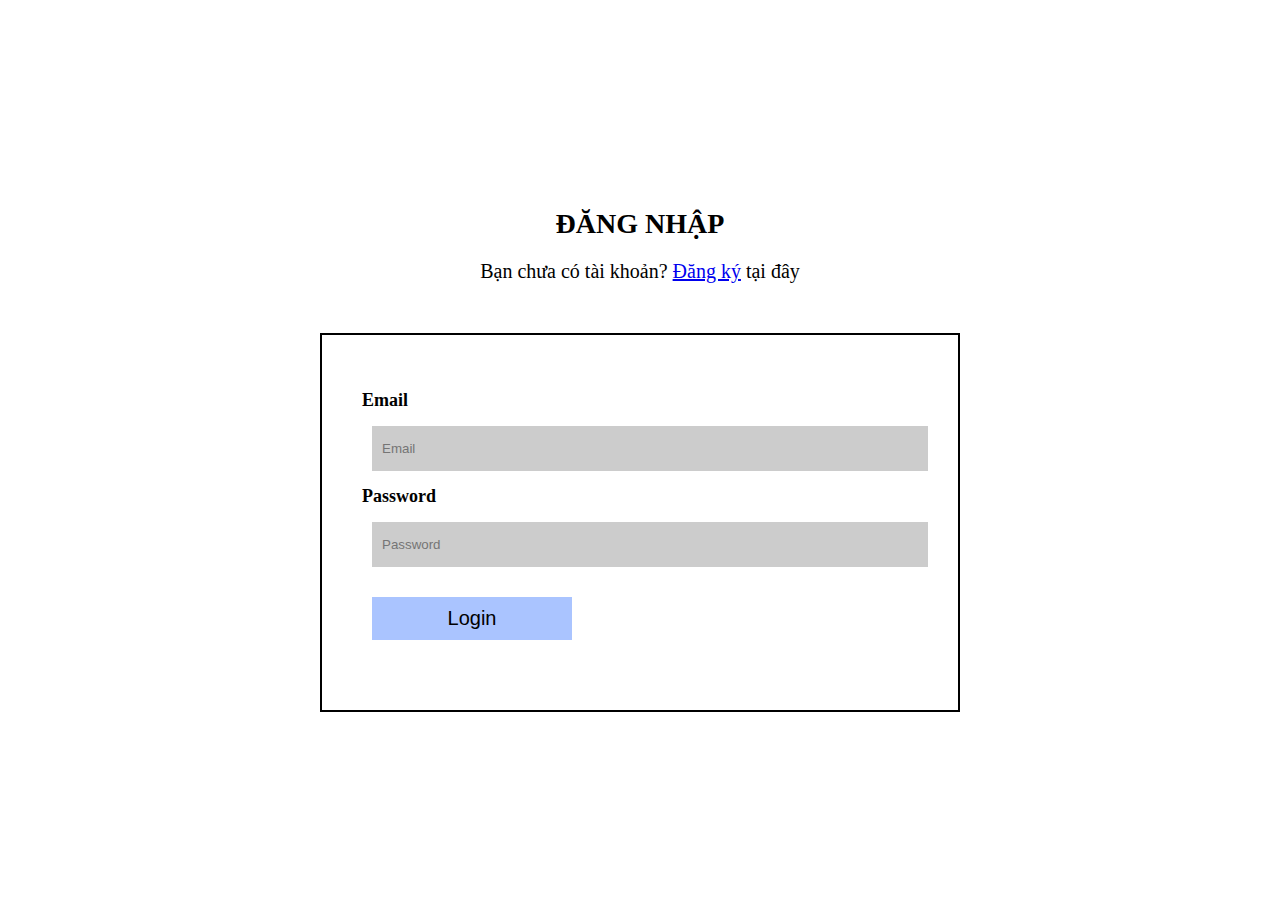
<file: src/pages/login.html>
<!DOCTYPE html>
<html lang="en">
<head>
    <meta charset="UTF-8">
    <meta http-equiv="X-UA-Compatible" content="IE=edge">
    <meta name="viewport" content="width=device-width, initial-scale=1.0">
    <link rel="stylesheet" href="../../assets/css/login.css">
    <title>Login</title>
</head>
<body>
    <div class="wrapper">
        <div class="container">
            <div class="header">
                <h2 class="form-header" id="login-selection">Đăng nhập</h2>
                <span style="font-size: 20px;">Bạn chưa có tài khoản? <a href="./register.html">Đăng ký</a> tại đây</span>
            </div>
            <form class="form-login">
                <div class="form-control">
                    <label for="">Email</label>
                    <input type="email" placeholder="Email" id="email-input" required>
                    <span class="errorMes errorMesEmail"></span>
                </div>
                <div class="form-control">
                    <label for="">Password</label>
                    <input type="password" placeholder="Password" id="password-input" required>
                    <span class="errorMes errorMesPassword"></span>
                </div>
                <button type="submit" value="Login" class="form-submit">Login</button>
            </form>
        </div>
    </div>
    <script src="../../assets/js/login.js"></script>
</body>
</html>
</file>
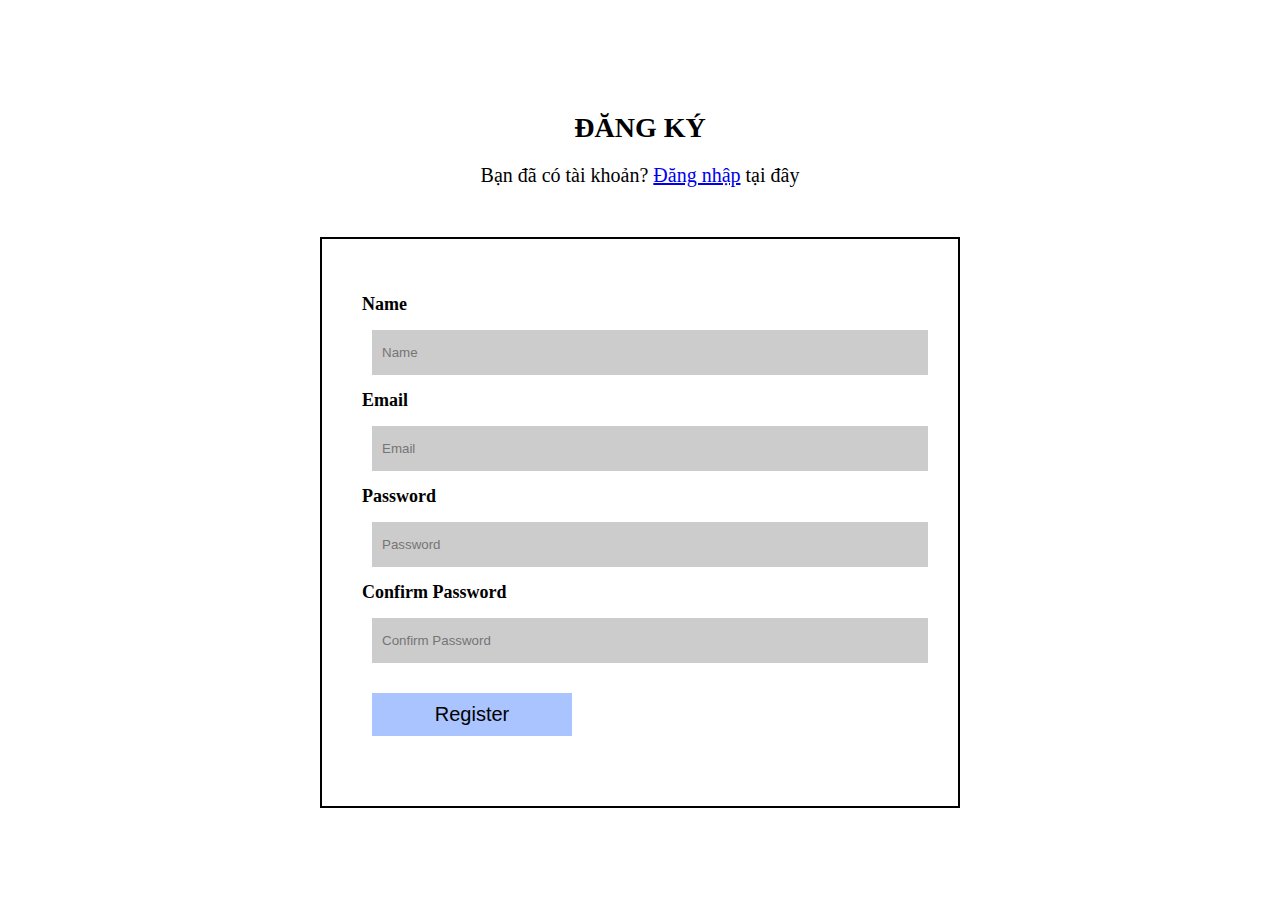
<file: src/pages/register.html>
<!DOCTYPE html>
<html lang="en">
<head>
    <meta charset="UTF-8">
    <meta http-equiv="X-UA-Compatible" content="IE=edge">
    <meta name="viewport" content="width=device-width, initial-scale=1.0">
    <link rel="stylesheet" href="../../assets/css/login.css">
    <title>Login</title>
</head>
<body>
    <div class="wrapper">
        <div class="container">
            <div class="header">
                <h2 class="form-header" id="register-selection">Đăng ký</h2>
                <span style="font-size: 20px;">Bạn đã có tài khoản? <a href="./login.html">Đăng nhập</a> tại đây</span>
            </div>
            <form class="form-register">
                <div class="form-control">
                    <label for="">Name</label>
                    <input type="text" placeholder="Name" id="name-input" required>
                </div>
                <div class="form-control">
                    <label for="">Email</label>
                    <input type="email" placeholder="Email" id="email-input" required>
                    <span class="errorMes errorMesEmail"></span>
                </div>
                <div class="form-control">
                    <label for="">Password</label>
                    <input type="password" placeholder="Password" id="password-input" required>
                    <span class="errorMes errorMesPassword"></span>
                </div>
                <div class="form-control">
                    <label for="">Confirm Password</label>
                    <input type="password" placeholder="Confirm Password" id="confirmPassword-input" required>
                    <span class="errorMes confirmPassword-error"></span>
                </div>
                <input type="submit" value="Register" class="form-submit">
            </form>
        </div>
    </div>
    <script src="../../assets/js/register.js"></script>
</body>
</html>
</file>
<file: assets/css/login.css>
* {
    margin: 0;
    padding: 0;
    box-sizing: border-box;
}

.wrapper {
    display: flex;
    justify-content: center;
    align-items: center;
    width: 100%;
    min-height: 100vh;
}

.container {
    width: 50%;
    display: flex;
    flex-direction: column;
    align-items: center;
    gap: 50px;
}

.header-selections {
    display: flex;
    gap: 10px;
    width: 100%;
}

.form-header {
    font-size: 28px;
    flex: 1;
    text-align: center;
    padding: 20px;
    transition: .2s all;
    cursor: pointer;
    text-transform: uppercase;
}

.errorMes {
    font-size: 14px;
    color: #F96969;
    font-weight: 600;
}

.form-login, .form-register {
    padding: 40px;
    border: 2px solid #000;
    width: 100%;
}

.form-control label {
    display: block;
    padding: 15px 0;
    font-size: 18px;
    font-weight: 600;
}
.form-control input {
    padding: 15px 10px;
    margin: 0 10px;
    width: 100%;
    background-color: #ccc;
    border: none;
}

.form-control input:focus {
    border: none;
}

.form-submit {
    font-size: 20px;
    color: #000;
    padding: 10px 15px;
    width: 200px;
    background-color: #AAC4FF;
    border: none;
    margin: 30px 10px;
    cursor: pointer;
}
</file>
